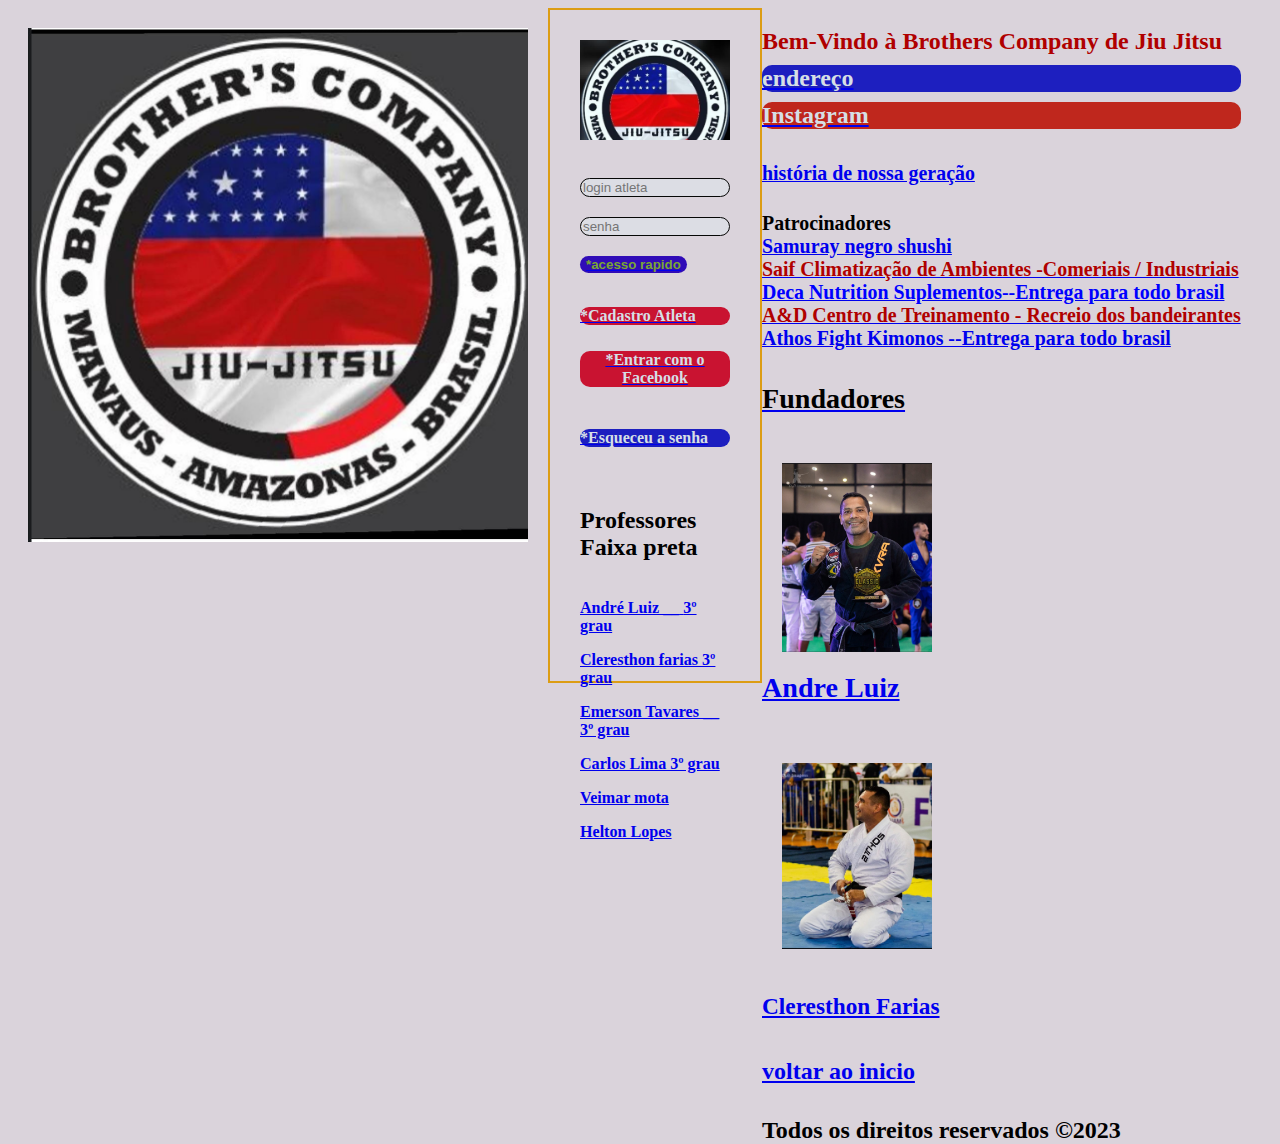
<file: index.html>
<!DOCTYPE html>
<html lang="pr-br">

<head>
    <meta charset="UTF-8">
    <meta name="viewport" content="width=device-width, initial-scale=1.0">
    <link rel="stylesheet" href="styles.css">
    <title>BROTHERS COMPANY DE JIU JITSU 2</title>
</head>


</body>
<div class="imagens">
    <img src="img/logo matriz.jpeg" class="img-logomatriz">

    <iframe width="500" height="315" src="https://www.youtube.com/embed/HOz-kID9Xtw?si=KDbzBwjdJ5YvoZJd"
        title="YouTube video player" frameborder="0"
        allow="accelerometer; autoplay; clipboard-write; encrypted-media; gyroscope; picture-in-picture; web-share"
        allowfullscreen></iframe>

</div>
<div class="container">
    <img src="img/logo cont.jpg" class="img-logo cont"><br>
    <input placeholder="login atleta">
    <input placeholder="senha">


    <a
        href="//evo.w12app.com.br/?utm_source=direto&utm_medium=paginacolorida&utm_campaign=paginacolorida&utm_term=paginacolorida#/app/evo/7373/clientes/listagem/1">
        </p>
        <button> *acesso rapido </button class="Acesso">
        <u1><br> <a href="cadastro.html">
                </p>
                <button7> *Cadastro Atleta <button7>
                        <p>
                            <a href="https://www.facebook.com/">


                                <button7>*Entrar com o Facebook<button7><a class="facebook">
                                            <p>
                                                <a href="senha.html">
                                                    <button8>*Esqueceu a senha<button8><a class="esqueceu">
                                                                <a>
                                                                    <space>
                                                                        <h2>

                                                                            <p> Professores Faixa preta
                                                                            <h6>
                                                                                <p>
                                                                                <p>
                                                                </a>
                                                                <a href="andre.html"> André Luiz <u>__</u>
                                                                    <b>3º grau</a>
                                                                <a>
                                                                    <P>
                                                                        <a href="cleresthon.html"> Cleresthon farias 3º
                                                                            grau <p>

                                                                                <a>
                                                                            </p>

                                                                            <a href="emerson.html">Emerson Tavares
                                                                                <u>__</u>
                                                                                <b>3º grau</a>
                                                                            <a>
                                                                                <P>
                                                                                    <a href="lima.html"> Carlos Lima 3º
                                                                                        grau <p>

                                                                                            <a>
                                                                                        </p>


                                                                                        <a href="veimar.html"> Veimar
                                                                                            mota <p>

                                                                                                <a>
                                                                                            </P>
                                                                                            <a href="helton.html">Helton
                                                                                                Lopes <p>


                                                                                                    <a>
                                                                                                        </space>
                                                                                                        </h1>
                                                                                                        <P>

</div>

<body>

    <h2>
        <strong>
            <font color="brow">Bem-Vindo à Brothers Company de Jiu Jitsu </font><strong>

                <a
                    href="https://www.google.com/maps/place/ACADEMIA+BROTHER'S+COMPANY/@-3.0787546,-60.0129086,17z/data=!3m1!4b1!4m6!3m5!1s0x926c1b74770edd95:0xa60934c06faaf038!8m2!3d-3.0787546!4d-60.0129086!16s%2Fg%2F11j2y1j407?entry=ttu">

                    <button9>endereço</button9>
                </a><a href="https://www.instagram.com/brothers_company_bjj/">
                    <button10>Instagram</button10>
                    <p>
                        <h5 href="sobre.html">história de nossa geração
                </a>

                <div>
                    <h4>Patrocinadores<br>
                        <a href="https://www.samurainegro.com/ ">
                            Samuray negro shushi <br>

                            <a href="https://www.instagram.com/saifclimatizacao/ ">

                                <font color="brow">Saif Climatização de Ambientes -Comeriais / Industriais </font>
                                <br>


                                <a href=" https://www.decanutrition.com.br/">
                                    <font color="blue">Deca Nutrition Suplementos--Entrega para todo brasil <br>

                                        <a href=" https://www.adcentrodetreinamento.com.br/">
                                            <font color="brow"> A&D Centro de Treinamento - Recreio dos bandeirantes
                                                <br>

                                                <a href=" https://www.instagram.com/athosfightwear/?hl=af">
                                                    Athos Fight Kimonos --Entrega para todo brasil
                </div>
                </h4>
                <div>
                    <h3> <a href="historia.html">
                            <font color="black">Fundadores
                        </a>

                        <p class="imagens/clebjjmestre">

                            <img src="img/foto mestre.jpeg" class="img-mestre">
                            <a href="https://www.instagram.com/andreluiz_alencar/">


                                Andre Luiz




                                <h5>
                                    <p class="imagens/clebjj">
                                        <img src="img/clebjj.jpg" class="img-clebjj">
                                    <p> <a href="https://www.instagram.com/cleresthon_farias/">

                                            Cleresthon Farias
                    </h3>
               <a> </div>


                <!--rodapé-->

                <h4><a href="html.inicio"></a></h4>
                <p><a href="https://brotherscompanybjj2024.netlify.app/">
                        voltar ao inicio </a>

                <h4>
                    Todos os direitos reservados &copy;2023
</body>


</html>
</file>
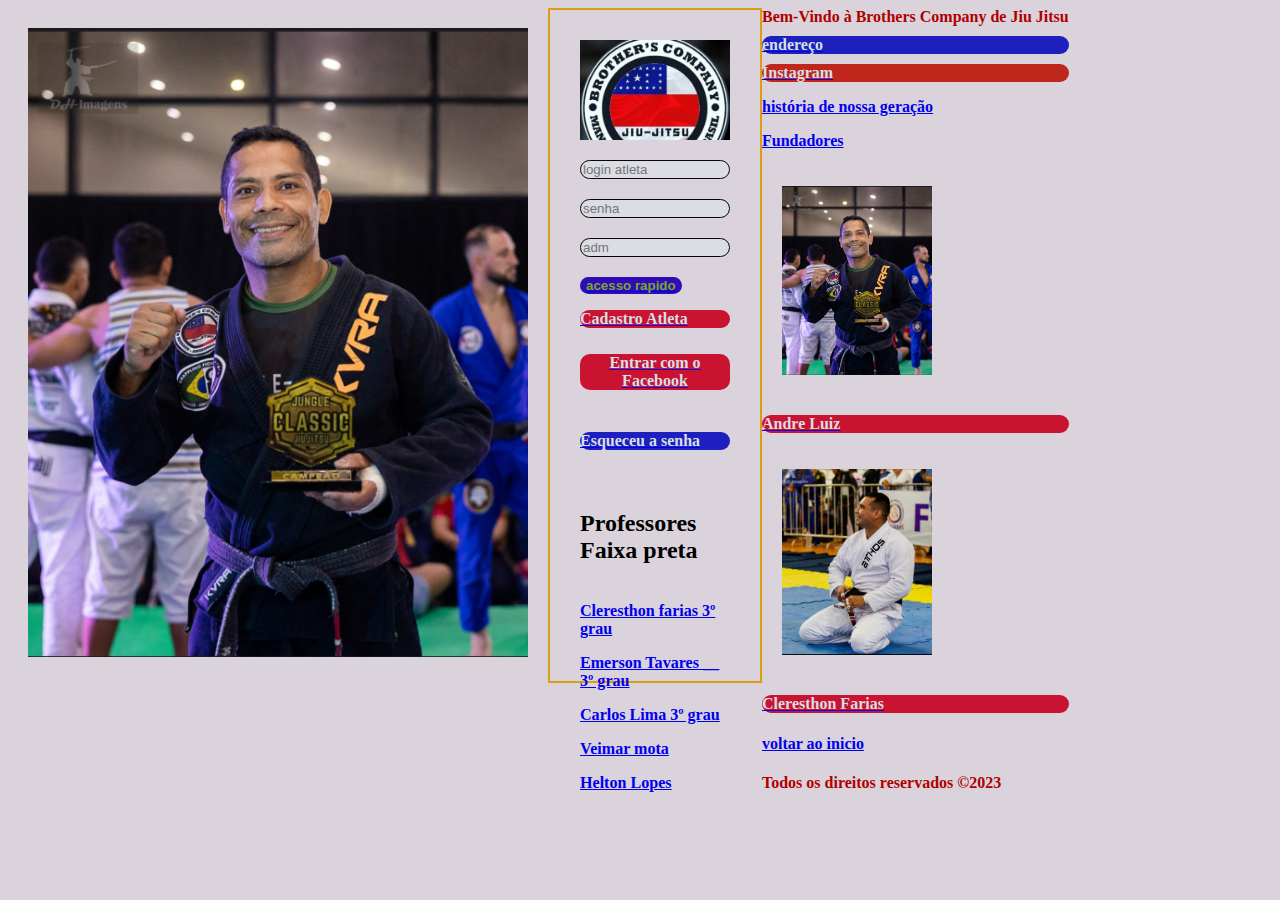
<file: andre.html>
<!DOCTYPE html>
<html lang="pr-br">

<head>
    <meta charset="UTF-8">
    <meta name="viewport" content="width=device-width, initial-scale=1.0">
    <link rel="stylesheet" href="styles.css">
    <title>ANDRÉ LUIZ DE JIU JITSU</title>
</head>


</body>
<div class="imagens">
    <img src="img/foto mestre.jpeg" class="img-logomestre">


</div>
<div class="container">
    <img src="img/logo cont.jpg" class="img-logo cont">
    <input placeholder="login atleta">
    <input placeholder="senha">
    <input placeholder="adm">

    <a
        href="//evo.w12app.com.br/?utm_source=direto&utm_medium=paginacolorida&utm_campaign=paginacolorida&utm_term=paginacolorida#/app/evo/7373/clientes/listagem/1">
        </p>
        <button> acesso rapido </button class="Acesso">
        <u1> <a href="cadastro.html">
                </p>
                <button7> Cadastro Atleta <button7>
                        <p>
                            <a
                                href="//evo.w12app.com.br/?utm_source=direto&utm_medium=paginacolorida&utm_campaign=paginacolorida&utm_term=paginacolorida#/app/evo/7373/clientes/listagem/1">


                                <button7>Entrar com o Facebook<button7><a class="facebook">
                                            <p>
                                                <a href="senha.html">

                                                    <button8>Esqueceu a senha<button8><a class="esqueceu">
                                                                <a>
                                                                    <space>
                                                                        <h2>

                                                                            <p> Professores Faixa preta
                                                                            <h6>
                                                                                <p>
                                                                                <p>

                                                                                    <a href="cleresthon.html">
                                                                                        Cleresthon farias 3º
                                                                                        grau <p>

                                                                                            <a>
                                                                                        </p>

                                                                                        <a href="emerson.html">Emerson
                                                                                            Tavares
                                                                                            <u>__</u>
                                                                                            <b>3º grau</a>
                                                                                        <a>
                                                                                            <P>
                                                                                                <a href="lima.html">
                                                                                                    Carlos Lima 3º
                                                                                                    grau <p>

                                                                                                        <a>
                                                                                                    </p>


                                                                                                    <a
                                                                                                        href="veimar.html">
                                                                                                        Veimar
                                                                                                        mota <p>

                                                                                                            <a>
                                                                                                        </P>
                                                                                                        <a
                                                                                                            href="helton.html">Helton
                                                                                                            Lopes <p>



                                                                                                                <a>
                                                                    </space>
                                                                    </h1>
                                                                    <P>

</div>

<body>

    <a>
        <strong>
            <font color="brow">Bem-Vindo à Brothers Company de Jiu Jitsu <strong>

                    <a
                        href="https://www.google.com/maps/place/ACADEMIA+BROTHER'S+COMPANY/@-3.0787546,-60.0129086,17z/data=!3m1!4b1!4m6!3m5!1s0x926c1b74770edd95:0xa60934c06faaf038!8m2!3d-3.0787546!4d-60.0129086!16s%2Fg%2F11j2y1j407?entry=ttu">

                        <button9>endereço</button9>
                    </a><a href="https://www.instagram.com/brothers_company_bjj/">
                        <button10>Instagram</button10>
                        <p>
                            <a href="sobre.html">história de nossa geração</a>
                            <p></p>
                            <a href="historia.html">Fundadores</a>

                            <p class="imagens/clebjjmestre">

                                <img src="img/foto mestre.jpeg" class="img-mestre">
                            <p> <a href="https://www.instagram.com/andreluiz_alencar/">
                            </p>

                            <button1>Andre Luiz </button1>




                            <p class="imagens/clebjj">
                                <img src="img/clebjj.jpg" class="img-clebjj">
                            <p> <a href="https://www.instagram.com/cleresthon_farias/">

                                    <button1> Cleresthon Farias </button1>
                                    <a>

                                        </div>



                                        <!--rodapé-->

                                        <h4><a href="html.inicio"></a></h4>
                                        <p><a href="https://brotherscompanybjj2024.netlify.app/">
                                                voltar ao inicio </a>

                                            <h4>
                                                Todos os direitos reservados &copy;2023
</body>


</html>
</file>
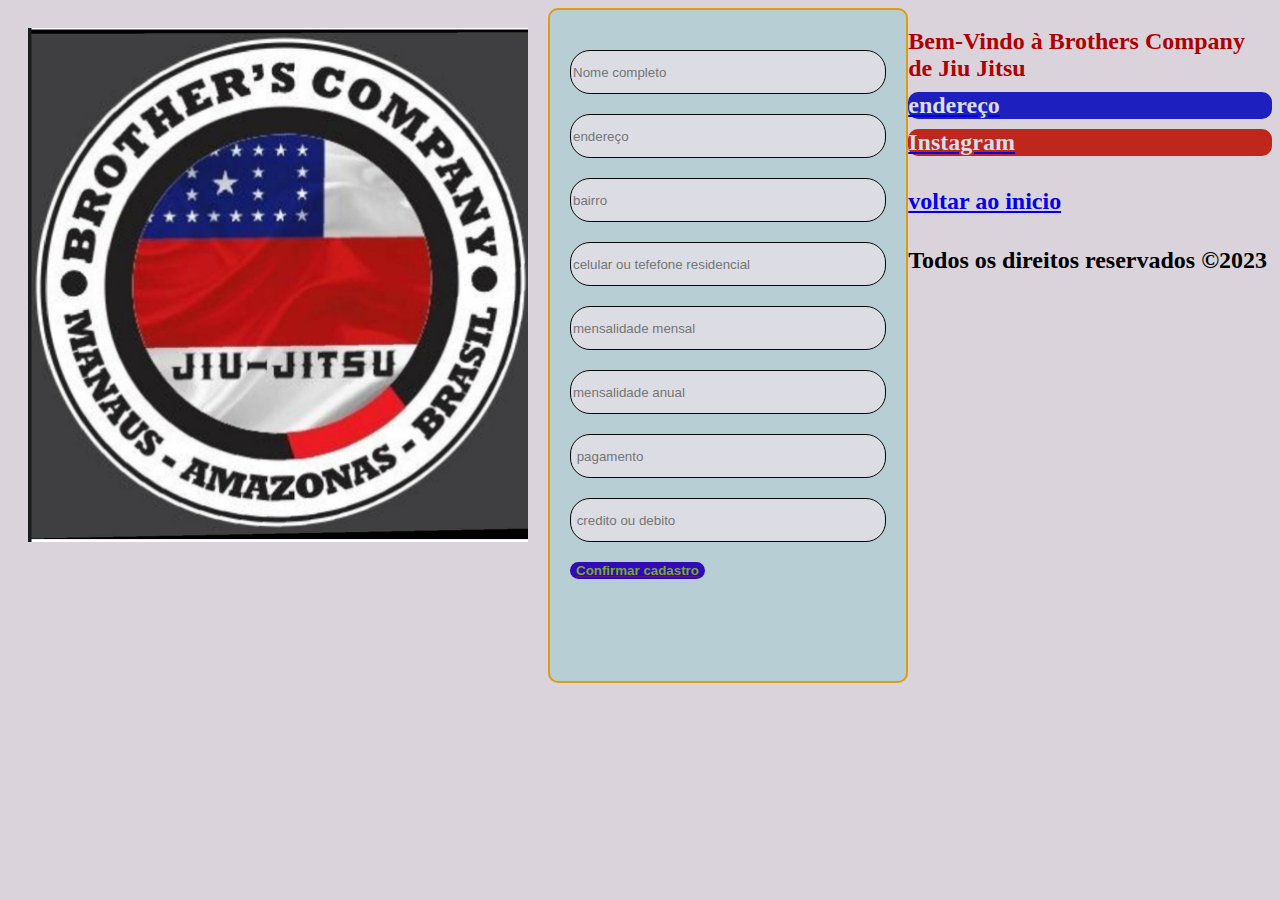
<file: cadastro.html>
<!DOCTYPE html>
<html lang="pr-br">

<head>
    <meta charset="UTF-8">
    <meta name="viewport" content="width=device-width, initial-scale=1.0">
    <link rel="stylesheet" href="styles.css">
    <title>CADASTRO BROTHERS COMPANY DE JIU JITSU</title>
</head>


</body>
<div class="imagens">
    <img src="img/logo matriz.jpeg" class="img-logomatriz">



</div>
<div class="container2">

    <input placeholder="Nome completo">
    <input placeholder="endereço">
    <input placeholder="bairro">
    <input placeholder="celular ou tefefone residencial">
    <input placeholder="mensalidade mensal">
    <input placeholder="mensalidade anual ">
    <input placeholder=" pagamento  ">
    <input placeholder=" credito ou debito ">
    <a href="">
        </p>
        <button> Confirmar cadastro </button class="Acesso">
        <u1>
    </a>


</div>

<body>

    <h2>
        <strong>
            <font color="brow">Bem-Vindo à Brothers Company de Jiu Jitsu </font><strong>

                <a
                    href="https://www.google.com/maps/place/ACADEMIA+BROTHER'S+COMPANY/@-3.0787546,-60.0129086,17z/data=!3m1!4b1!4m6!3m5!1s0x926c1b74770edd95:0xa60934c06faaf038!8m2!3d-3.0787546!4d-60.0129086!16s%2Fg%2F11j2y1j407?entry=ttu">

                    <button9>endereço</button9>
                </a><a href="https://www.instagram.com/brothers_company_bjj/">
                    <button10>Instagram</button10>
                    <p>


                        <!--rodapé-->

                        <h4><a href="html.inicio"></a></h4>
                        <p><a href="https://brotherscompanydejiujitsu2023.netlify.app/">
                                voltar ao inicio </a>

                        <h4>
                            Todos os direitos reservados &copy;2023
</body>


</html>
</file>
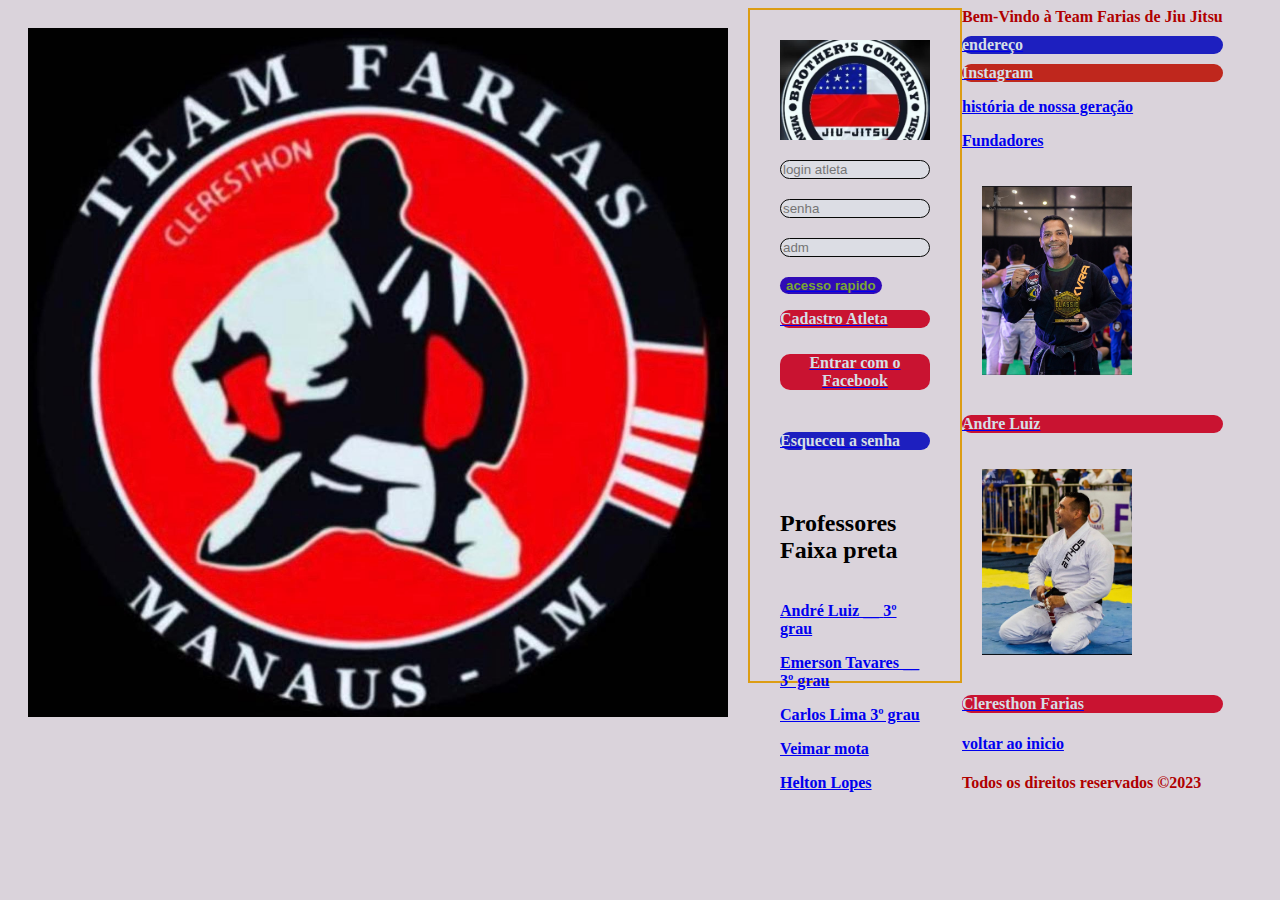
<file: cleresthon.html>
<!DOCTYPE html>
<html lang="pr-br">

<head>
    <meta charset="UTF-8">
    <meta name="viewport" content="width=device-width, initial-scale=1.0">
    <link rel="stylesheet" href="styles.css">
    <title>TEAM FARIAS DE JIU JITSU</title>
</head>


</body>
<div class="imagens">
    <img src="img/logo farias.jpeg" class="img-logofarias">


</div>
<div class="container">
    <img src="img/logo cont.jpg" class="img-logo cont">
    <input placeholder="login atleta">
    <input placeholder="senha">
    <input placeholder="adm">

    <a
        href="//evo.w12app.com.br/?utm_source=direto&utm_medium=paginacolorida&utm_campaign=paginacolorida&utm_term=paginacolorida#/app/evo/7373/clientes/listagem/1">
        </p>
        <button> acesso rapido </button class="Acesso">
        <u1> <a href="cadastro.html">
                </p>
                <button7> Cadastro Atleta <button7>
                        <p>
                            <a
                                href="//evo.w12app.com.br/?utm_source=direto&utm_medium=paginacolorida&utm_campaign=paginacolorida&utm_term=paginacolorida#/app/evo/7373/clientes/listagem/1">


                                <button7>Entrar com o Facebook<button7><a class="facebook">
                                            <p>
                                                <a href="senha.html">

                                                    <button8>Esqueceu a senha<button8><a class="esqueceu">
                                                                <a>
                                                                    <space>
                                                                        <h2>

                                                                            <p> Professores Faixa preta
                                                                            <h6>
                                                                                <p>
                                                                                <p>
                                                                </a>
                                                                <a href="andre.html"> André Luiz <u>__</u>
                                                                    <b>3º grau</a>
                                                                <a>
                                                                    <p>
                                                                        <a href="emerson.html">Emerson Tavares
                                                                            <u>__</u>
                                                                            <b>3º grau</a>
                                                                        <a>
                                                                            <p>
                                                                                <a href="lima.html"> Carlos Lima 3º
                                                                                    grau <p>

                                                                                        <a>
                                                                                    </p>


                                                                                    <a href="veimar.html"> Veimar
                                                                                        mota <p>

                                                                                            <a>
                                                                                        </p>
                                                                                        <a href="helton.html">Helton
                                                                                            Lopes <p>
                                                                                                </space>
                                                                                                </h1>
                                                                                                <p>

</div>

<body>

    <a>
        <strong>
            <font color="brow">Bem-Vindo à Team Farias de Jiu Jitsu <strong>

                    <a
                        href="https://www.google.com/maps/place/ACADEMIA+BROTHER'S+COMPANY/@-3.0787546,-60.0129086,17z/data=!3m1!4b1!4m6!3m5!1s0x926c1b74770edd95:0xa60934c06faaf038!8m2!3d-3.0787546!4d-60.0129086!16s%2Fg%2F11j2y1j407?entry=ttu">

                        <button9>endereço</button9>
                    </a><a href="https://www.instagram.com/brothers_company_bjj/">
                        <button10>Instagram</button10>
                        <p>
                            <a href="sobre.html">história de nossa geração</a>
                            <p></p>
                            <a href="historia.html">Fundadores</a>

                            <p class="imagens/clebjjmestre">

                                <img src="img/foto mestre.jpeg" class="img-mestre">
                            <p> <a href="https://www.instagram.com/andreluiz_alencar/">
                            </p>

                            <button1>Andre Luiz </button1>




                            <p class="imagens/clebjj">
                                <img src="img/clebjj.jpg" class="img-clebjj">
                            <p> <a href="https://www.instagram.com/cleresthon_farias/">

                                    <button1> Cleresthon Farias </button1>
                                    <a>
                                        </div> </strong>




                <!--rodapé-->

                <h4><a href="html.inicio"></a></h4>
                <p><a href="https://brotherscompanybjj2024.netlify.app/">
                        voltar ao inicio </a>

                <h4>
                    Todos os direitos reservados &copy;2023
</body>


</html>
</file>
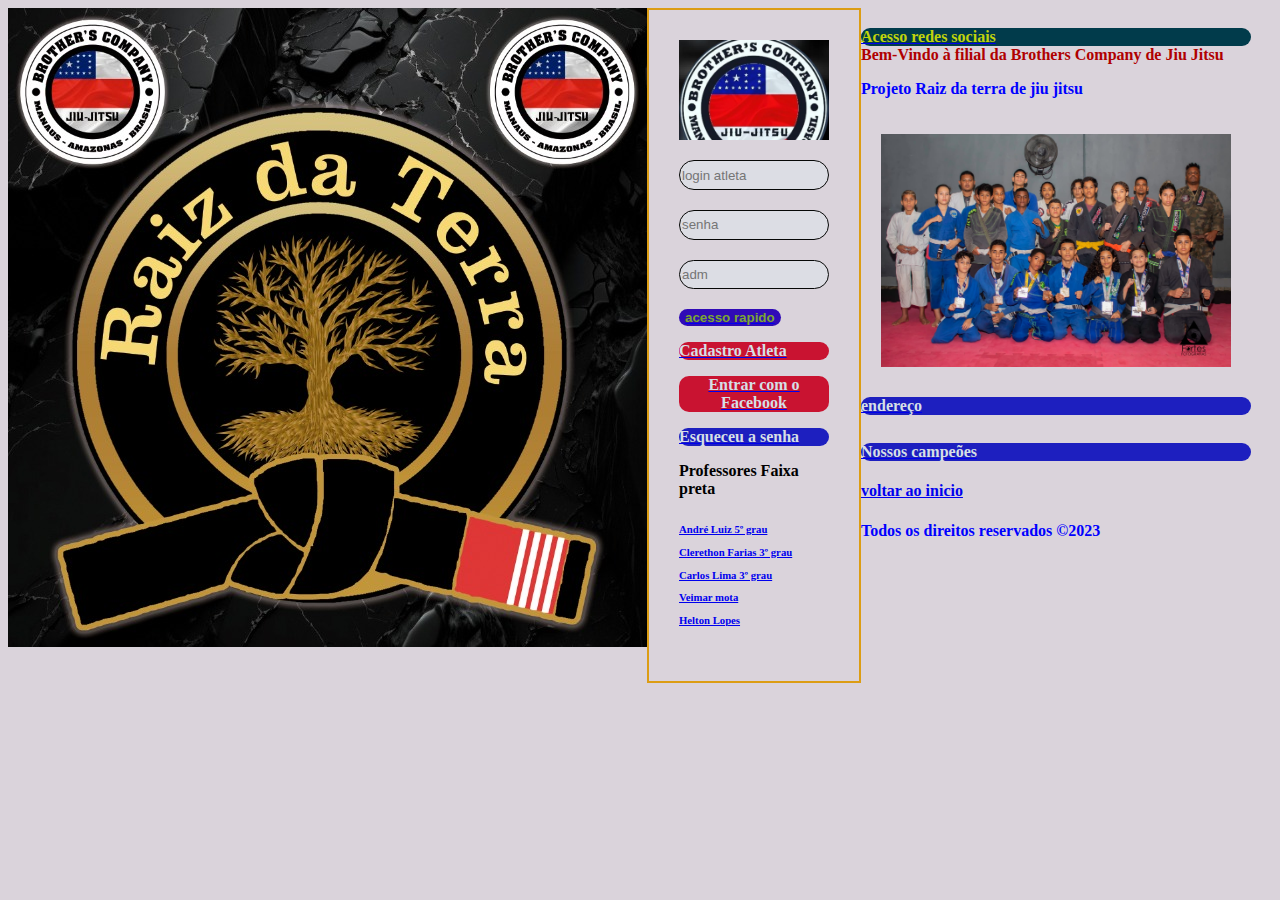
<file: emerson.html>
<!DOCTYPE html>
<html lang="pr-br">

<head>
    <meta charset="UTF-8">
    <meta name="viewport" content="width=device-width, initial-scale=1.0">
    <link rel="stylesheet" href="styles.css">
    <title>PROJTO RAIZ DA TERRA DE JIU JITSU</title>
</head>


<body>

    <div class="imagens">
        <img src="img/logo proj.jpeg" class="img-logopro">



    </div>
    <div class="container">
        <img src="img/logo cont.jpg" class="img-logo cont">
        <input placeholder="login atleta">
        <input placeholder="senha">
        <input placeholder="adm">
        <strong>

            <a
                href="//evo.w12app.com.br/?utm_source=direto&utm_medium=paginacolorida&utm_campaign=paginacolorida&utm_term=paginacolorida#/app/evo/7373/clientes/listagem/1">
                </p>
                <button> acesso rapido </button class="Acesso">
                <u1> <a href="cadastro.html">
                        </p>
                        <button7> Cadastro Atleta <button7>
                                <p>
                                    <a
                                        href="//evo.w12app.com.br/?utm_source=direto&utm_medium=paginacolorida&utm_campaign=paginacolorida&utm_term=paginacolorida#/app/evo/7373/clientes/listagem/1">


                                        <button7>Entrar com o Facebook<button7><a class="facebook">
                                                    <p>
                                                        <a href="senha.html">

                                                            <button8>Esqueceu a senha<button8><a class="esqueceu">
                                                                        <a>
                                                                            <p>
                                                                                <p>
                                                                                <p>
                </u1> Professores Faixa preta
                <h6>
                    <p>
                    <p>
            </a>

            <a>
                <P>
                    <a href="andre.html"> André Luiz 5º grau</a>
                    <a>
                        <P>
                            <a href="cleresthon.html">Clerethon Farias
                                3º grau</a>
                            <a>
                                <P>
                                    <a href="lima.html"> Carlos Lima 3º grau <p>

                                            <a>
                                        </p>


                                        <a href="veimar.html"> Veimar mota <p>

                                                <a>
                                            </P>
                                            <a href="helton.html">Helton Lopes <p>


                                                    <a>
                                                        </space>
                                                        </h1>
                                                        <P>
    </div>
    <a href="https://www.instagram.com/raizdaterrabjj/"> </p>
        <button3>Acesso redes sociais</button3>
        <div><a>
                <font color="brow">Bem-Vindo à filial da Brothers Company de Jiu Jitsu <strong>
                        <p></p>
                        <font color="blue">Projeto Raiz da terra de jiu jitsu <strong>
                                <p></p>
                                <img src="img/foto 3 campeao.jpeg" class="img-campeao">


                                <a
                                    href="https://www.google.com/maps/@-23.0032056,-43.4498915,3a,75y,151.44h,68.28t/data=!3m6!1e1!3m4!1s0ekNZ8HbJvf-Ux2X8qaeMA!2e0!7i16384!8i8192?entry=ttu">

                                    <button9>endereço</button9>
                                    <strong>
                                        <br>

                                        <a href="https://www.instagram.com/p/Cvw2LIiro9V/">

                                            <button9>Nossos campeões</button9>
                                            <strong>


        </div>






        <!--rodapé-->

        <h4><a href="html.inicio"></a></h4>
        <p><a href="https://brotherscompanybjj2024.netlify.app/">
                voltar ao inicio </a>

            <h4>
                Todos os direitos reservados &copy;2023
</body>


</html>
</file>
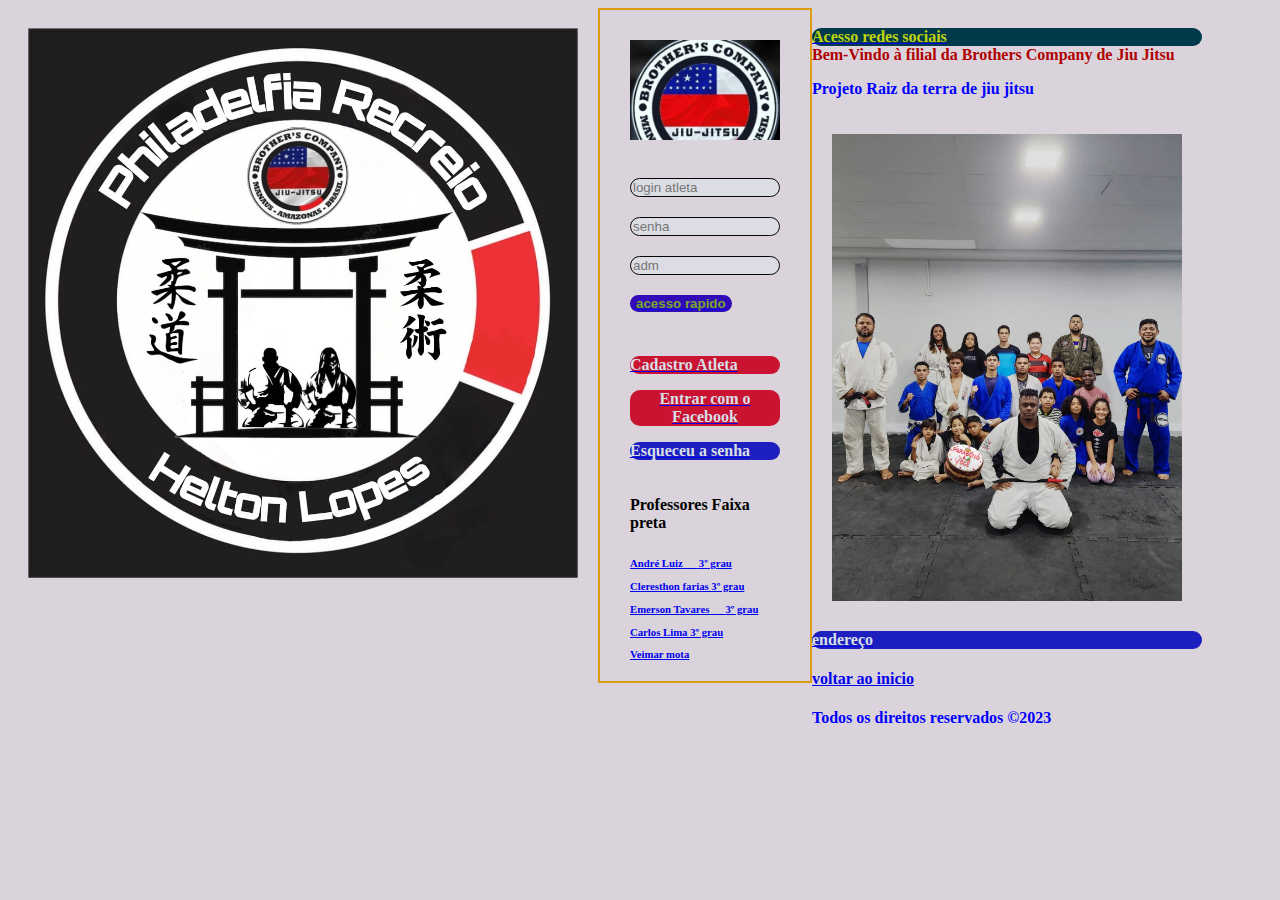
<file: helton.html>
<!DOCTYPE html>
<html lang="pr-br">

<head>
    <meta charset="UTF-8">
    <meta name="viewport" content="width=device-width, initial-scale=1.0">
    <link rel="stylesheet" href="styles.css">
    <title>PROJTO RAIZ DA TERRA DE JIU JITSU</title>
</head>


<body>

    <div class="imagens">
        <img src="img/logo pro filadelfia.jpeg" class="img-helton">



    </div>
    <div class="container">
        <img src="img/logo cont.jpg" class="img-logo cont"><br>
        <input placeholder="login atleta">
        <input placeholder="senha">
        <input placeholder="adm">
        <strong>

            <a
                href="//evo.w12app.com.br/?utm_source=direto&utm_medium=paginacolorida&utm_campaign=paginacolorida&utm_term=paginacolorida#/app/evo/7373/clientes/listagem/1">
                </p>
                <button> acesso rapido </button class="Acesso">
                <u1> <a href="cadastro.html"></p><br>
                        <button7> Cadastro Atleta <button7>
                                <p>
                                    <a
                                        href="//evo.w12app.com.br/?utm_source=direto&utm_medium=paginacolorida&utm_campaign=paginacolorida&utm_term=paginacolorida#/app/evo/7373/clientes/listagem/1">


                                        <button7>Entrar com o Facebook<button7><a class="facebook">
                                                    <p>
                                                        <a href="senha.html">

                                                            <button8>Esqueceu a senha<button8><a class="esqueceu">
                                                                        <a>
                                                                            <br>
                                                                            <br>

                                                                            <u1> Professores Faixa preta
                                                                                <h6>
                                                                                    <p>
                                                                                    <p>
                                                                        </a>

                                                                        <a>
                                                                            <P>
                                                                                <a href="andre.html"> André Luiz
                                                                                    <u>__</u>
                                                                                    <b>3º grau</a>
                                                                                <a>
                                                                                    <P>
                                                                                        <a href="cleresthon.html">
                                                                                            Cleresthon farias 3º
                                                                                            grau <p>

                                                                                                <a>
                                                                                            </p>

                                                                                            <a href="emerson.html">Emerson
                                                                                                Tavares
                                                                                                <u>__</u>
                                                                                                <b>3º grau</a>
                                                                                            <a>
                                                                                                <P>
                                                                                                    <a href="lima.html">
                                                                                                        Carlos Lima 3º
                                                                                                        grau <p>

                                                                                                            <a>
                                                                                                        </p>


                                                                                                        <a
                                                                                                            href="veimar.html">
                                                                                                            Veimar
                                                                                                            mota <p>

                                                                                                                <a>
                                                                                                            </P>

    </div>
    <div><a href="https://www.instagram.com/raizdaterrabjj/"> </p>
            <button3>Acesso redes sociais</button3>
            <div><a>
                    <font color="brow">Bem-Vindo à filial da Brothers Company de Jiu Jitsu <strong>
                            <p></p>
                            <font color="blue">Projeto Raiz da terra de jiu jitsu <strong>
                                    <p></p>
                                    <img src="img/prohelton.jpg" class="img-campeao">


                                    <a
                                        href="https://www.google.com/maps/@-23.0032056,-43.4498915,3a,75y,151.44h,68.28t/data=!3m6!1e1!3m4!1s0ekNZ8HbJvf-Ux2X8qaeMA!2e0!7i16384!8i8192?entry=ttu">

                                        <button9>endereço</button9>
                                        <strong>
                                    </a>
            </div>







            <!--rodapé-->

            <h4><a href="html.inicio"></a></h4>
            <p><a href="https://brotherscompanybjj2024.netlify.app/">
                    voltar ao inicio </a>

                <h4>
                    Todos os direitos reservados &copy;2023
</body>


</html>
</file>
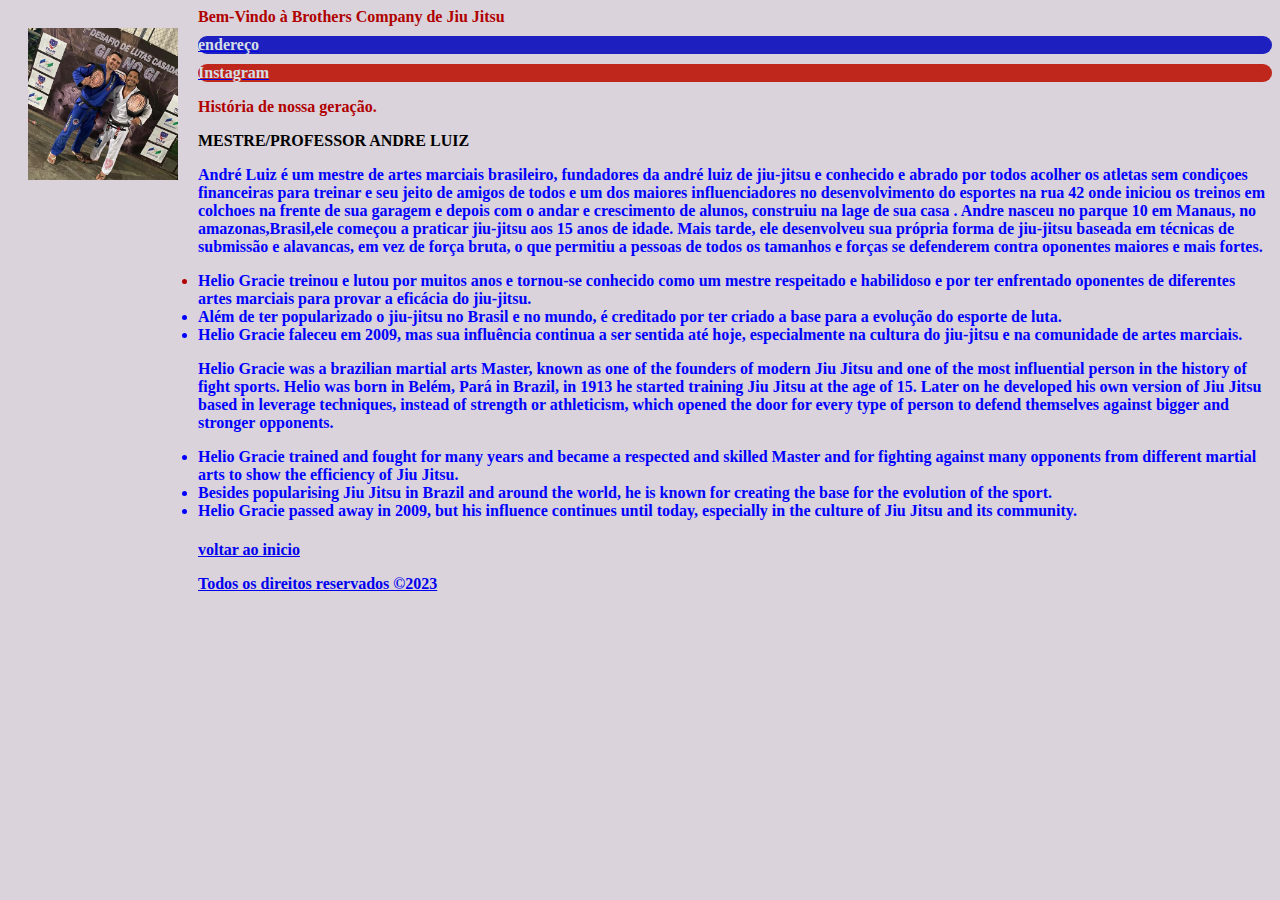
<file: historia.html>
<!DOCTYPE html>
<html lang="pr-br">

<head>
    <meta charset="UTF-8">
    <meta name="viewport" content="width=device-width, initial-scale=1.0">
    <link rel="stylesheet" href="styles.css">
    <title>BROTHERS COMPANY DE JIU JITSU</title>
</head>


<body>
    <div class="imagens">
        <img src="img/mestre e cle.jpg" class="img-mestre e cle">
    
    
    </div>
<div
    
        ><strong>
            <font color="brow">Bem-Vindo à Brothers Company de Jiu Jitsu <strong>

                    <a
                        href="https://www.google.com/maps/place/ACADEMIA+BROTHER'S+COMPANY/@-3.0787546,-60.0129086,17z/data=!3m1!4b1!4m6!3m5!1s0x926c1b74770edd95:0xa60934c06faaf038!8m2!3d-3.0787546!4d-60.0129086!16s%2Fg%2F11j2y1j407?entry=ttu">

                        <button9>endereço</button9>
                    </a><a href="https://www.instagram.com/brothers_company_bjj/">
                        <button10>Instagram</button10>
                        <p>
                    </a>
        

                            <div 

                            ></h1>                   <strong><font color="brow ">História de nossa geração</font></strong>.<p 
                   
                                   ></p>  <strong> <font color="black" > MESTRE/PROFESSOR ANDRE LUIZ</li></strong ><p
                   
                                 ></li><font color="blue">André Luiz é um mestre de artes marciais brasileiro,  fundadores da andré luiz de jiu-jitsu  e conhecido e abrado por todos acolher os atletas sem condiçoes financeiras 
                                    para treinar e seu jeito de amigos de todos  e um dos maiores influenciadores no desenvolvimento do esportes na rua 42 onde iniciou os treinos em colchoes na frente de sua garagem e depois com   o andar e crescimento de alunos,
                                     construiu na lage de sua casa  . Andre  nasceu no parque 10 em Manaus, no amazonas,Brasil,ele começou a praticar jiu-jitsu aos 15 anos de idade. 
                                    Mais tarde, ele desenvolveu sua própria forma de jiu-jitsu baseada em técnicas de submissão e alavancas, em vez de força bruta, o que permitiu a pessoas de todos os tamanhos e forças se defenderem contra oponentes maiores e mais fortes.</li>
                                     
                                   <li>  Helio Gracie treinou e lutou por muitos anos e tornou-se conhecido como um mestre respeitado e habilidoso e por ter enfrentado oponentes de diferentes artes marciais para provar a eficácia do jiu-jitsu.</li>
                                     
                                     <li>   Além de ter popularizado o jiu-jitsu no Brasil e no mundo, é creditado por ter criado a base para a evolução do esporte de luta.</li>
                                     
                                         <li>   Helio Gracie faleceu em 2009, mas sua influência continua a ser sentida até hoje, especialmente na cultura do jiu-jitsu e na comunidade de artes marciais.</li><p
                                     
                                      
                                     
                                             ></li>   Helio Gracie was a brazilian martial arts Master, known as one of the founders of modern Jiu Jitsu and one of the most influential person in the history of fight sports. Helio was born in Belém, Pará in Brazil, in 1913 he started training Jiu Jitsu at the age of 15. Later on he developed his own version of Jiu Jitsu based in leverage techniques, instead of strength or athleticism, which opened the door for every type of person to defend themselves against bigger and stronger opponents.</li>
                                     
                                                 <li> Helio Gracie trained and fought for many years and became a respected and skilled Master and for fighting against many opponents from different martial arts to show the efficiency of Jiu Jitsu.</li>
                                     
                                                     <li>  Besides popularising Jiu Jitsu in Brazil and around the world, he is known for creating the base for the evolution of the sport.</li>
                                     
                                                         <li>  Helio Gracie passed away in 2009, but his influence continues until today, especially in the culture of Jiu Jitsu and its community.</li> </font>
                   
                         
     <!--rodapé-->

     <h4><a href="html.inicio"></a></h4>
     <p><a href="https://brotherscompanydejiujitsu2023.netlify.app/">
         voltar ao inicio

     



</body>
<p> Todos os direitos reservados &copy;2023</p>
</html>
</file>
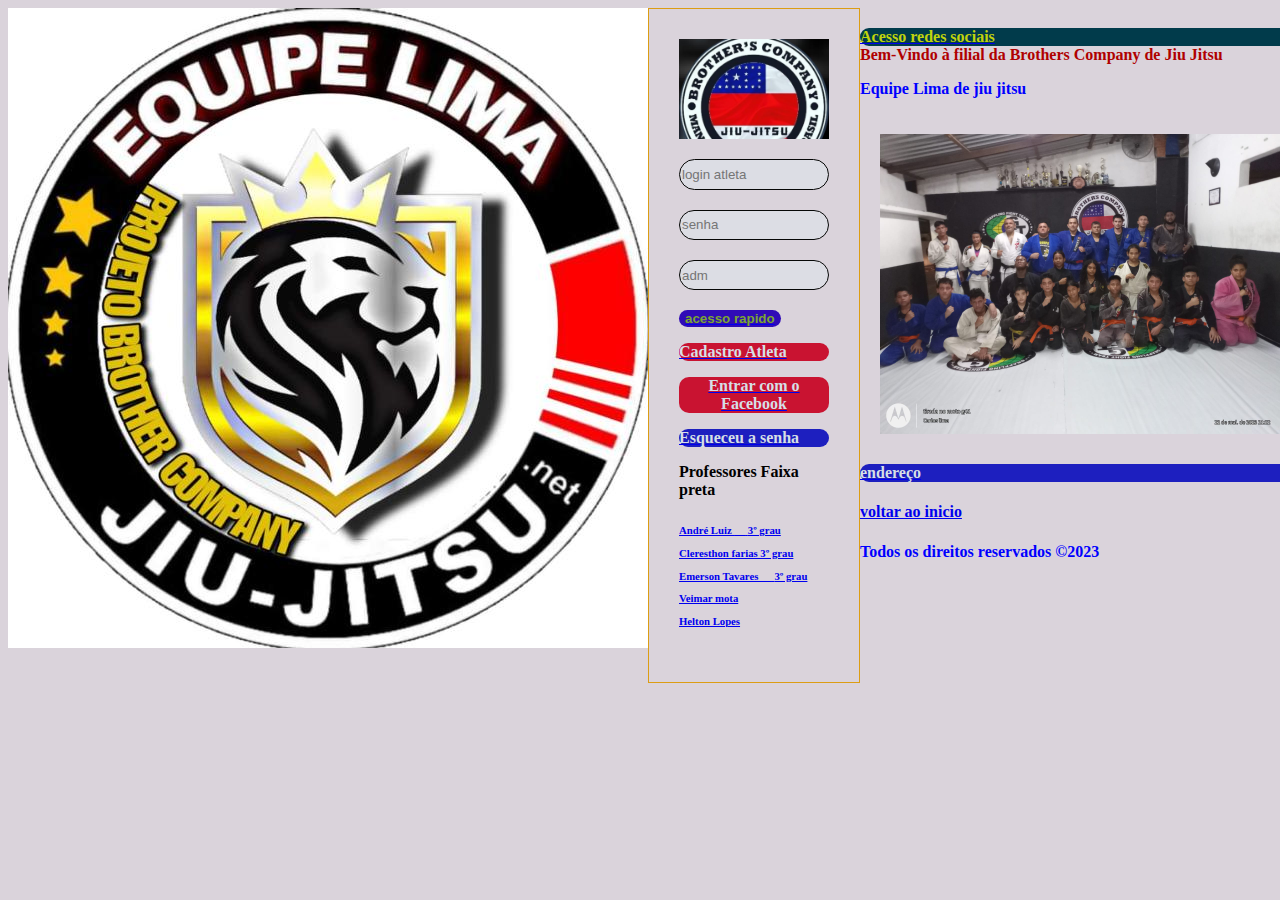
<file: lima.html>
<!DOCTYPE html>
<html lang="pr-br">

<head>
    <meta charset="UTF-8">
    <meta name="viewport" content="width=device-width, initial-scale=1.0">
    <link rel="stylesheet" href="styles.css">
    <title>PROJETO CARLOS LIMA DE JIU JITSU</title>
</head>


<body>

    <div class="imagens">
        <img src="img/logo proj lima.jpg" class="img-logolima">



    </div>
    <div class="containerlima">
        <img src="img/logo cont.jpg" class="img-logo cont">
        <input placeholder="login atleta">
        <input placeholder="senha">
        <input placeholder="adm">
        <strong>

            <a
                href="//evo.w12app.com.br/?utm_source=direto&utm_medium=paginacolorida&utm_campaign=paginacolorida&utm_term=paginacolorida#/app/evo/7373/clientes/listagem/1">
                </p>
                <button> acesso rapido </button class="Acesso">
                <u1> <a
                        href="cadastro.html">
                        </p>
                        <button7> Cadastro Atleta <button7>
                                <p>
                                    <a
                                        href="//evo.w12app.com.br/?utm_source=direto&utm_medium=paginacolorida&utm_campaign=paginacolorida&utm_term=paginacolorida#/app/evo/7373/clientes/listagem/1">


                                        <button7>Entrar com o Facebook<button7><a class="facebook">
                                                    <p>
                                                        <a
                                                            href="senha.html">

                                                            <button8>Esqueceu a senha<button8><a class="esqueceu">
                                                                        <a>
                                                                            <p>
                                                                                <p>
                                                                                <p>
                </u1> Professores Faixa preta
                <h6>
                    <p>
                    <p>
            </a>

            <a>
                <P>
                    <a href="andre.html"> André Luiz <u>__</u>
                        <b>3º grau</a>
                    <a>
                        <P>
                            <a href="cleresthon.html"> Cleresthon farias 3º
                                grau <p>

                                    <a>
                                </p>

                                <a href="emerson.html">Emerson Tavares
                                    <u>__</u>
                                    <b>3º grau</a>
                                <a>
                                    <P>
                                 

                                            <a href="veimar.html"> Veimar
                                                mota <p>

                                                    <a>
                                                </P>
                                                <a href="helton.html">Helton
                                                    Lopes <p>
                                        </space>
                                        </h1>
                                        <P>
    </div>
    <a href="https://www.instagram.com/raizdaterrabjj/"> </p>
        <button3>Acesso redes sociais</button3>
        <div><a>
                <font color="brow">Bem-Vindo à filial da Brothers Company de Jiu Jitsu <strong>
                        <p></p>
                        <font color="blue">Equipe Lima de jiu jitsu <strong>
                                <p></p>
                                <img src="img/capalima.jpg" class="img-lima">


                                <a
                                    href="https://www.google.com/maps/@-23.0032056,-43.4498915,3a,75y,151.44h,68.28t/data=!3m6!1e1!3m4!1s0ekNZ8HbJvf-Ux2X8qaeMA!2e0!7i16384!8i8192?entry=ttu">

                                    <button9>endereço</button9>
                                    <strong>
                                </a>
        </div>


 

                <!--rodapé-->

                <h4><a href="html.inicio"></a></h4>
                <p><a href="https://brotherscompanybjj2024.netlify.app/">
                        voltar ao inicio </a>

                        <h4>
        Todos os direitos reservados &copy;2023
</body>


</html>
</file>
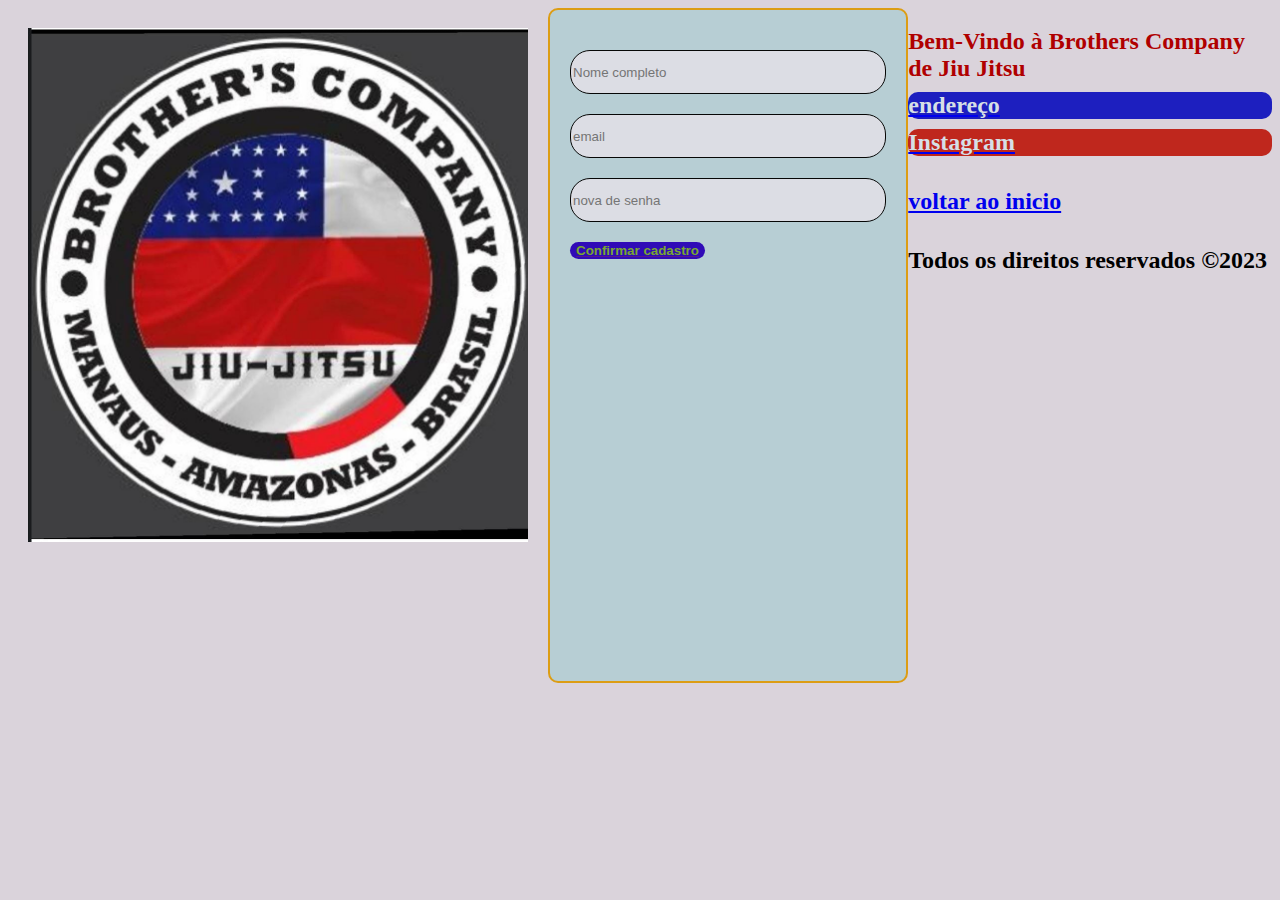
<file: senha.html>
<!DOCTYPE html>
<html lang="pr-br">

<head>
    <meta charset="UTF-8">
    <meta name="viewport" content="width=device-width, initial-scale=1.0">
    <link rel="stylesheet" href="styles.css">
    <title>CADASTRO BROTHERS COMPANY DE JIU JITSU</title>
</head>


</body>
<div class="imagens">
    <img src="img/logo matriz.jpeg" class="img-logomatriz">

 

</div>
<div class="container2">
 
    <input placeholder="Nome completo">
    <input placeholder="email">
      <input placeholder="nova de senha">
      
    <a
        href="">
        </p>
        <button> Confirmar cadastro </button class="Acesso">
        <u1> </a>
          
    
</div>

<body>

    <h2>
        <strong>
            <font color="brow">Bem-Vindo à Brothers Company de Jiu Jitsu </font><strong>

                <a
                    href="https://www.google.com/maps/place/ACADEMIA+BROTHER'S+COMPANY/@-3.0787546,-60.0129086,17z/data=!3m1!4b1!4m6!3m5!1s0x926c1b74770edd95:0xa60934c06faaf038!8m2!3d-3.0787546!4d-60.0129086!16s%2Fg%2F11j2y1j407?entry=ttu">

                    <button9>endereço</button9>
                </a><a href="https://www.instagram.com/brothers_company_bjj/">
                    <button10>Instagram</button10>
                    <p>
     

                <!--rodapé-->

                <h4><a href="html.inicio"></a></h4>
                <p><a href="https://brotherscompanydejiujitsu2023.netlify.app/">
                        voltar ao inicio </a>

                        <h4>
        Todos os direitos reservados &copy;2023
</body>


</html>
</file>
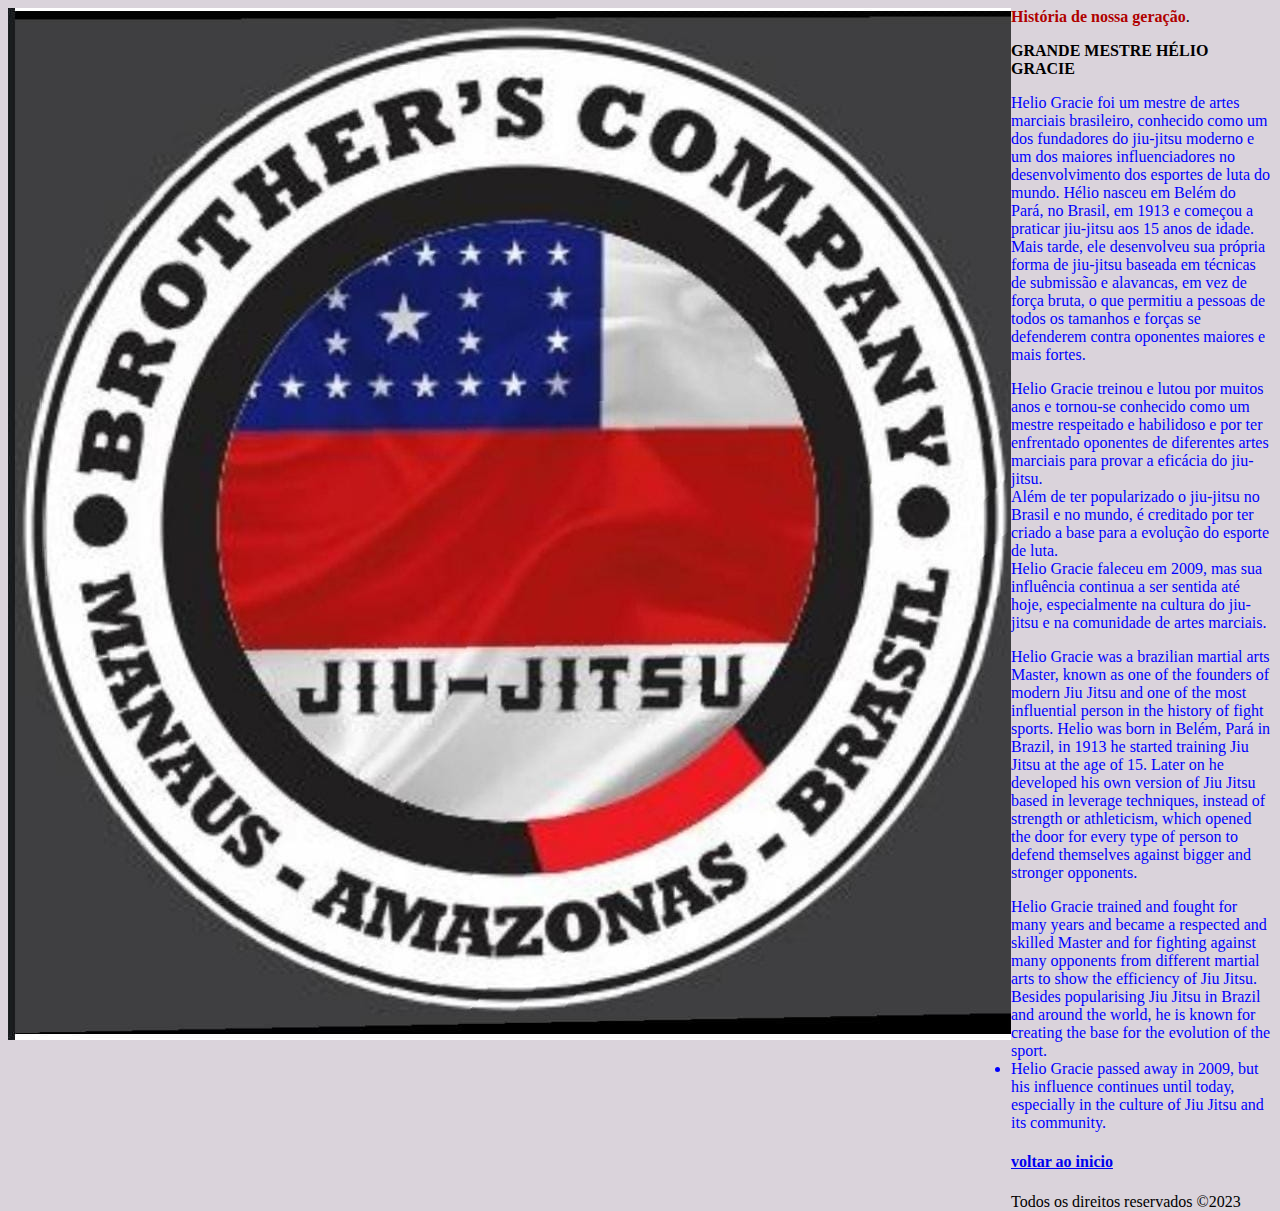
<file: sobre.html>
<!DOCTYPE html>
<html lang="pr-br">

<head>
    <meta charset="UTF-8">
    <meta name="viewport" content="width=device-width, initial-scale=1.0">
    <link rel="stylesheet" href="styles.css">
    <title>BROTHERS COMPANY DE JIU JITSU</title>
</head>


</body>

<div class="imagens">
    <img src="img/logo matriz.jpeg" class="img-logo matriz">


</div>
<div 

         ></h1>                   <strong><font color="brow ">História de nossa geração</font></strong>.<p 

                ></p>  <strong> <font color="black" >GRANDE MESTRE HÉLIO GRACIE</li></strong ><p

              ></li><font color="blue">Helio Gracie foi um mestre de artes marciais brasileiro, conhecido como um dos fundadores do jiu-jitsu moderno e um dos maiores influenciadores no desenvolvimento dos esportes de luta do mundo. Hélio nasceu em Belém do Pará, no Brasil, em 1913 e começou a praticar jiu-jitsu aos 15 anos de idade. Mais tarde, ele desenvolveu sua própria forma de jiu-jitsu baseada em técnicas de submissão e alavancas, em vez de força bruta, o que permitiu a pessoas de todos os tamanhos e forças se defenderem contra oponentes maiores e mais fortes.</li>
                  
                <li>  Helio Gracie treinou e lutou por muitos anos e tornou-se conhecido como um mestre respeitado e habilidoso e por ter enfrentado oponentes de diferentes artes marciais para provar a eficácia do jiu-jitsu.</li>
                  
                  <li>   Além de ter popularizado o jiu-jitsu no Brasil e no mundo, é creditado por ter criado a base para a evolução do esporte de luta.</li>
                  
                      <li>   Helio Gracie faleceu em 2009, mas sua influência continua a ser sentida até hoje, especialmente na cultura do jiu-jitsu e na comunidade de artes marciais.</li><p
                  
                   
                  
                          ></li>   Helio Gracie was a brazilian martial arts Master, known as one of the founders of modern Jiu Jitsu and one of the most influential person in the history of fight sports. Helio was born in Belém, Pará in Brazil, in 1913 he started training Jiu Jitsu at the age of 15. Later on he developed his own version of Jiu Jitsu based in leverage techniques, instead of strength or athleticism, which opened the door for every type of person to defend themselves against bigger and stronger opponents.</li>
                  
                              <li> Helio Gracie trained and fought for many years and became a respected and skilled Master and for fighting against many opponents from different martial arts to show the efficiency of Jiu Jitsu.</li>
                  
                                  <li>  Besides popularising Jiu Jitsu in Brazil and around the world, he is known for creating the base for the evolution of the sport.</li>
                  
                                      <li>  Helio Gracie passed away in 2009, but his influence continues until today, especially in the culture of Jiu Jitsu and its community.</li> </font>

      



<!--rodapé-->

<h4><a href="#inicio">voltar ao inicio </a></h4>
<p> Todos os direitos reservados &copy;2023</p>



</body>

</html>
</file>
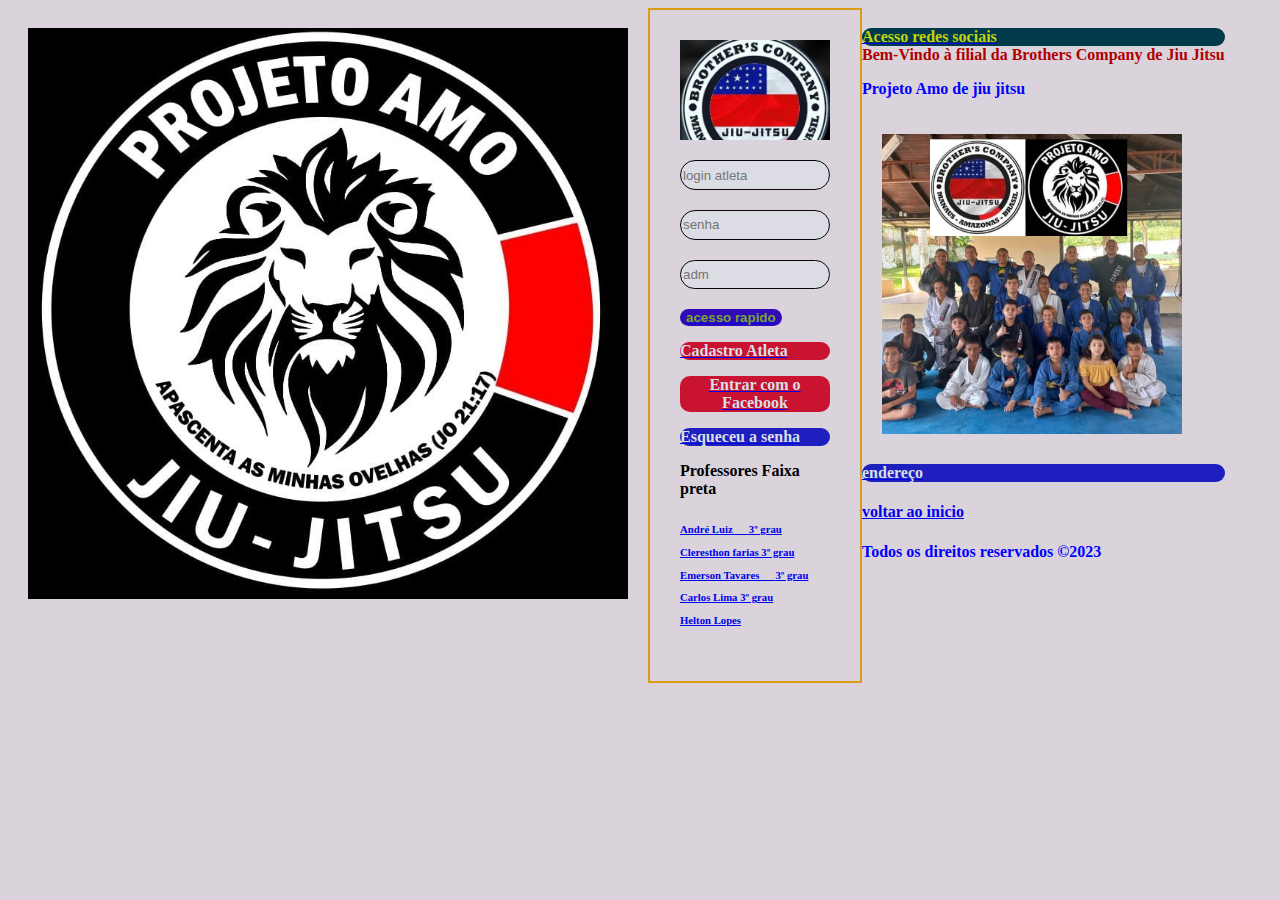
<file: veimar.html>
<!DOCTYPE html>
<html lang="pr-br">

<head>
    <meta charset="UTF-8">
    <meta name="viewport" content="width=device-width, initial-scale=1.0">
    <link rel="stylesheet" href="styles.css">
    <title>PROJETO AMO DE JIU JITSU </title>
</head>


<body>

    <div class="imagens">
        <img src="img/logo amo veimar.jpeg" class="img-logoamo">



    </div>
    <div class="container">
        <img src="img/logo cont.jpg" class="img-logo cont">
        <input placeholder="login atleta">
        <input placeholder="senha">
        <input placeholder="adm">
        <strong>

            <a
                href="//evo.w12app.com.br/?utm_source=direto&utm_medium=paginacolorida&utm_campaign=paginacolorida&utm_term=paginacolorida#/app/evo/7373/clientes/listagem/1">
                </p>
                <button> acesso rapido </button class="Acesso">
                <u1> <a href="cadastro.html">
                        </p>
                        <button7> Cadastro Atleta <button7>
                                <p>
                                    <a
                                        href="//evo.w12app.com.br/?utm_source=direto&utm_medium=paginacolorida&utm_campaign=paginacolorida&utm_term=paginacolorida#/app/evo/7373/clientes/listagem/1">


                                        <button7>Entrar com o Facebook<button7><a class="facebook">
                                                    <p>
                                                        <a href="senha.html">

                                                            <button8>Esqueceu a senha<button8><a class="esqueceu">
                                                                        <a>
                                                                            <p>
                                                                                <p>
                                                                                <p>
                </u1> Professores Faixa preta
                <h6>
                    <p>
                    <p>
            </a>

            <a>
                <P>
                    <a href="andre.html"> André Luiz <u>__</u>
                        <b>3º grau</a>
                    <a>
                        <P>
                            <a href="cleresthon.html"> Cleresthon farias 3º
                                grau <p>

                                    <a>
                                </p>

                                <a href="emerson.html">Emerson Tavares
                                    <u>__</u>
                                    <b>3º grau</a>
                                <a>
                                    <P>
                                        <a href="lima.html"> Carlos Lima 3º
                                            grau <p>

                                                <a>
                                            </p>



                                            <a href="helton.html">Helton
                                                Lopes <p>


                                                    <a>
                                                        </space>
                                                        </h1>
                                                        <P>
    </div>
    <a href="https://www.instagram.com/brothers_company_bjj/"> </p>
        <button3>Acesso redes sociais</button3>
        <div><a>
                <font color="brow">Bem-Vindo à filial da Brothers Company de Jiu Jitsu <strong>
                        <p></p>
                        <font color="blue">Projeto Amo de jiu jitsu <strong>
                                <p></p>
                                <img src="img/proveimar.jpg" class="img-proveimar">


                                <a
                                    href="https://www.google.com/maps/@-23.0032056,-43.4498915,3a,75y,151.44h,68.28t/data=!3m6!1e1!3m4!1s0ekNZ8HbJvf-Ux2X8qaeMA!2e0!7i16384!8i8192?entry=ttu">

                                    <button9>endereço</button9>
                                    <strong>
                                </a>
        </div>



        <!--rodapé-->

        <h4><a href="html.inicio"></a></h4>
        <p><a href="https://brotherscompanybjj2024.netlify.app/">
                voltar ao inicio </a>

            <h4>
                Todos os direitos reservados &copy;2023
</body>


</html>
</file>
<file: styles.css>
body {
    background: #dad3db;
    display: flex;
    justify-content: left;
    align-items: above;
    height: 75vh;
    border: 1px;

}

.imagens {
    position: relative;
}

.img-mestre {
    position: relative;
    display: flex;
    flex-direction: flex;
    width: 150px;
    padding: 20px;
    nav-up: 1px;

}
.img-logomatriz{
    position: relative;
    display: flex;
    flex-direction: flex;
    width: 500px;
    padding: 20px;
    nav-up: 1px;
}

.img-logomestre{
    position: relative;
    display: flex;
    flex-direction: flex;
    width: 500px;
    padding: 20px;
    nav-up: 1px;
}


.img-logosamuray{
    position: relative;
    display: flex;
    flex-direction: flex;
    width: 500px;
    padding: 20px;
    nav-up: 1px;
}
.img-logofarias{
    position: relative;
    display: flex;
    flex-direction: flex;
    width: 700px;
    padding: 20px;
    nav-up: 1px;
}

.img-logoamo{
    position: relative;
    display: flex;
    flex-direction: flex;
    width: 600px;
    padding: 20px;
    nav-up: 1px;
}
.img-helton {
    position: relative;
    display: flex;
    flex-direction: flex;
    width: 550px;
    padding: 20px;
    nav-up: 1px;

}
.img-lima {
    position: relative;
    display: flex;
    flex-direction: flex;
    width: 400px;
    padding: 20px;
    nav-up: 1px;

}

.img-campeao {
    position: relative;
    display: flex;
    flex-direction: flex;
    width: 350px;
    padding: 20px;
    nav-up: 1px;

}
.img-clebjj {
    position: relative;
    display: flex;
    flex-direction: flex;
    width: 150px;
    padding: 20px;
    nav-up: 1px;

}
.img-emerson {
    position: relative;
    display: flex;
    flex-direction: flex;
    width: 150px;
    padding: 20px;
    nav-up: 1px;
}
.img-proveimar {
    position: relative;
    display: flex;
    flex-direction: flex;
    width: 300px;
    padding: 20px;
    nav-up: 1px;

}
.img-clebjjmestre{
    position: calc(100%);
    display: flex;
    flex-direction: flex;
    width: 2000px;
    padding: 200px;
    nav-up: 100px;
}

.container {
    border: 2px solid #dc9d14;
    display: flex;
    flex-direction: column;
    width: 150px;
    padding: 30px;
    position: relative;
}
.container2 {
    border: 2px solid #dc9d14;
    display: flex;
    flex-direction: column;
    width: 400px;
    padding: 20px;
    position: -ms-page;
    border-radius: 10px;
    background-color:  rgb(183, 206, 212);
  
    
}
.containerRT {
    border: 1px solid #dc9d14;
    display: flex;
    flex-direction: column;
    width: 150px;
    padding: 30px;
    position: relative;
}
.containerlima{
    border: 1px solid #dc9d14;
    display: flex;
    flex-direction: column;
    width: 150px;
    padding: 30px;
    position: relative;
}
.containerveimar{
    border: 1px solid #dc9d14;
    display: flex;
    flex-direction: column;
    width: 150px;
    padding: 30px;
    position: relative;
}
.containerhelton{
    border: 1px solid #dc9d14;
    display: flex;
    flex-direction: column;
    width: 150px;
    padding: 30px;
    position: relative;
}
.containersamuray{
        border: 1px solid #dc9d14;
        display: flex;
        flex-direction: column;
        width: 150px;
        padding: 30px;
        position: relative;
}

.img-fundador
{
    border: 1px solid #dc9d14;
    display: flex;
    flex-direction: column;
    width: 150px;
    padding: 30px;
    position: relative;
}
input {
    color: rgb(56, 21, 252);
    background-color: rgb(220, 221, 228);
    height: 40px;
    border: 1px solid #060706;
    border-radius: 20px;
    margin-top: 20px;
}




button {
    background: hsl(253, 89%, 38%);
    margin-top: 20px;
    border: 1px;
    cursor: pointer;
    color: rgb(122, 167, 50);
    display: flex;
    align-self: flex-end;
    text-align: flex;
    font-weight: bold;
    border-radius: 10px;

}

button1 {
    background: hsl(350, 83%, 43%);
    margin-top: 20px;
    border: 10;
    border-radius: 10px;
    cursor: pointer;
    color: rgb(214, 223, 230);
    display: flex;
    align-self: start;
    text-align: center;
    font-weight: bold;

}

button2 {
    background: hsl(244, 94%, 43%);
    margin-top: 20px;
    border: none;
    border-radius: 20px;
    cursor: pointer;
    color: white;
    display: flex;


}

button3 {
    background: hsl(193, 97%, 15%);
    margin-top: 20px;
    border: none;
    border-radius: 20px;
    cursor: pointer;
    color: rgb(192, 212, 11);
    display: flex;


}

button4 {
    background: hsl(145, 93%, 26%);
    margin-top: 20px;
    border: none;
    border-radius: 20px;
    cursor: pointer;
    color: white;
    display: flex;


}

button5 {
    background: hsl(202, 78%, 34%);
    margin-top: 20px;
    border: none;
    border-radius: 20px;
    cursor: pointer;
    color: white;
    display: flex;


}

button6 {
    background: hsl(320, 91%, 18%);
    margin-top: 20px;
    border: none;
    border-radius: 20px;
    cursor: pointer;
    color: white;
    display: flex;




}

button7 {
    background: hsl(350, 83%, 43%);
    margin-top: 10px;
    border: none;
    border-radius: 10px;
    cursor: pointer;
    color: rgb(214, 223, 230);
    display: flex;
    align-self: start;
    text-align: center;
    font-weight: bold;
}

button8 {
    background: hsl(239, 74%, 43%);
    margin-top: 10px;
    border: none;
    border-radius: 10px;
    cursor: pointer;
    color: rgb(214, 223, 230);
    display: flex;
    align-self: start;
    text-align: center;
    font-weight: bold;
}

button9 {
    background: hsl(239, 74%, 43%);
    margin-top: 10px;
    border: none;
    border-radius: 10px;
    cursor: pointer;
    color: rgb(214, 223, 230);
    display: flex;
    align-self: start;
    text-align: center;
    font-weight: bold;
}

button10 {
    background: hsl(4, 74%, 43%);
    margin-top: 10px;
    border: none;
    border-radius: 10px;
    cursor: pointer;
    color: rgb(214, 223, 230);
    display: flex;
    align-self: start;
    text-align: center;
    font-weight: bold;
}
button11 {
    background: hsl(4, 74%, 43%);
    margin-top: 10px;
    border: none;
    border-radius: 10px;
    cursor: pointer;
    color: rgb(214, 223, 230);
    display: flex;
    align-self: start;
    text-align: center;
    font-weight: bold;
}
.acesso
{
    background: hsl(229, 93%, 30%);
    color: #089920;
    text-align: center;
    cursor: pointer;
    font-size: 15px;
    font-weight: bold;
    margin-top: 5px;
    border-radius: 20px;
}

.cadastrar {
    color: #385138;
    text-align: center;
    cursor: pointer;
    font-size: 15px;
    font-weight: bold;
    margin-top: 15px;
}

.facebook {
    color: hsl(219, 92%, 50%);
    text-align: center;
    cursor: pointer;
    font-size: 16px;
    font-weight: bold;
    margin-top: 10px;

}

.esqueceu {
    color: hsl(0, 94%, 50%);
    text-align: center;
    cursor: pointer;
    font-size: 15px;
    font-weight: bold;
    margin-top: 10px;


}
</file>
